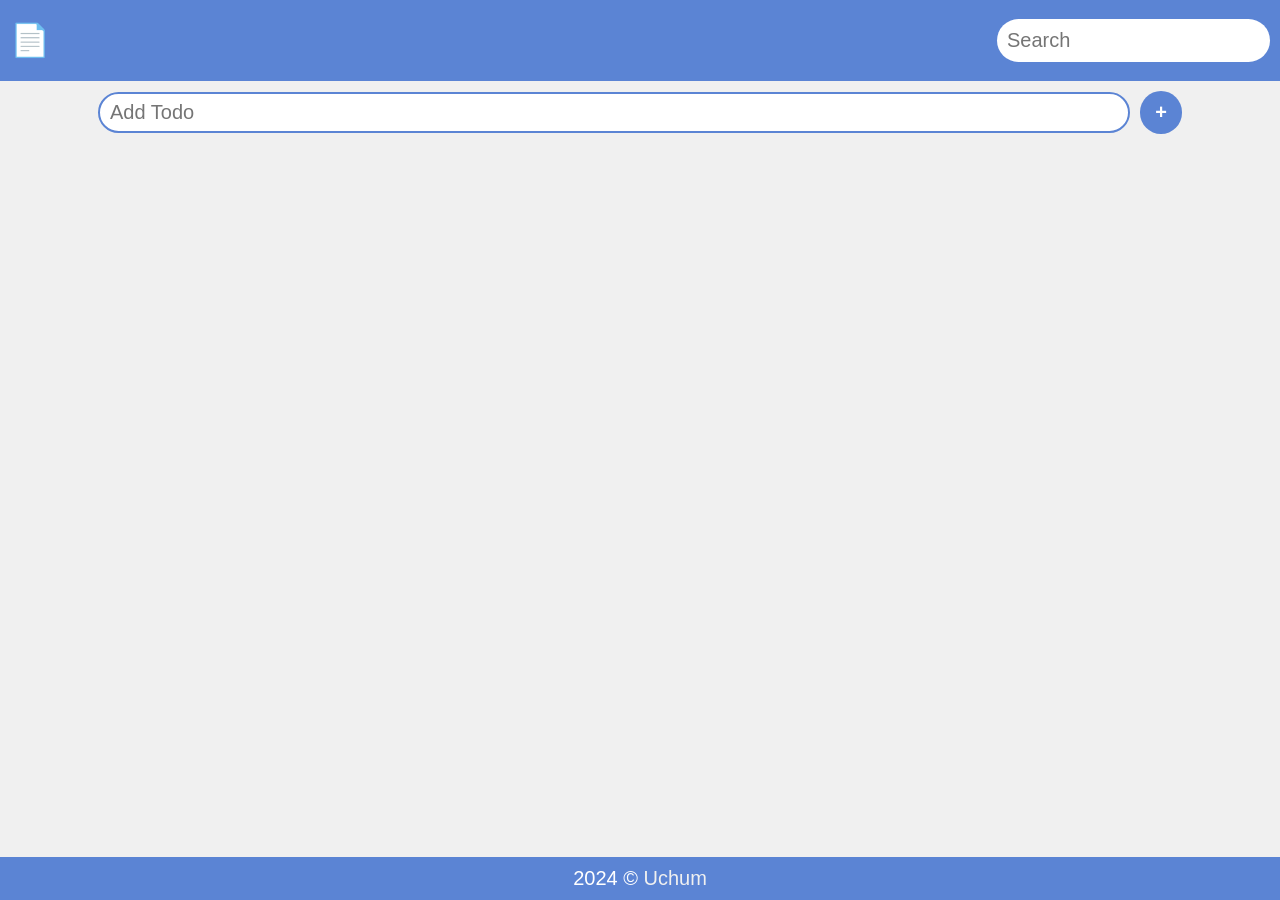
<file: web-development/index.html>
<!DOCTYPE html>
<html lang="en">
<head>
    <meta charset="UTF-8">
    <meta name="viewport" content="width=device-width, initial-scale=1.0">
    <title>Document</title>
    <link rel="stylesheet" href="style.css">
</head>
<body>
    <header>
        <h1 class="title">📄</h1>
        <div class="search">
            <input type="text" id="search-todo" placeholder="Search">
        </div>
    </header>

    <!--   Add Todo   -->
    <section>
        <form class="add-todo" id="add-todo">
            <input type="text" id="input-todo" placeholder="Add Todo">
            <button type="submit" id="btn-add">+</button>
        </form>
    </section>

    <!--   Todo List   -->
    <section>
        <div class="list-todo">
            <ul id="list-todo">
            <!-- List Todo -->
<!--                <li>-->
<!--                     <div class="value-list completed">-->
<!--                            <input type="checkbox">-->
<!--                            <span>Todo 1</span>-->
<!--                     </div>-->
<!--                    <button class="delete">x</button>-->
<!--                </li>-->

            </ul>
        </div>
    </section>

    <!--   Footer   -->
    <footer>
        <div class="footer">
            <p>2024 &copy; <a href="#">Uchum</a></p>
        </div>
    </footer>

<script src="script.js"></script>
</body>
</html>
</file>
<file: web-development/style.css>
:root {
    --primary-color: #5b84d4;
    --secondary-color: #f0f0f0;
    --warning-color: #ff0000;
}

p {
    margin: 0;
    padding: 0;
}

a {
    text-decoration: none;
    color: var(--secondary-color)
}

body {
    font-family: Arial, sans-serif;
    background-color: #f0f0f0;
    margin: 0;
    padding: 0;
    display: flex;
    flex-direction: column;
    min-height: 100vh;

}

header {
    padding-inline: 10px;
    background-color: var(--primary-color);
    color: white;
    display: flex;
    justify-content: space-between;
    align-items: center;
}

.title {
    /*display: none;*/
}

.search {
    display: flex;
    justify-content: center;
    align-items: center;
    border-radius: 10px;
}

.search input {
    padding: 10px;
    border: none;
    font-size: 20px;
    border-radius: 24px;
}

.add-todo {
    display: flex;
    justify-content: center;
    align-items: center;
    padding: 10px;
    border-radius: 10px;
}

.add-todo input {
    padding: 7px 10px;
    border: 2px solid var(--primary-color);
    font-size: 20px;
    border-radius: 24px;
    width: 80%;
}

.add-todo button {
    padding: 10px;
    width: 42px;
    border: none;
    background-color: var(--primary-color);
    color: white;
    font-size: 20px;
    font-weight: 600;
    border-radius: 24px;
    margin-left: 10px;
    cursor: pointer;
}

/* List */
.list-todo {
    display: flex;
    flex-direction: column;
    align-items: center;
}



.list-todo ul {
    padding: 0;
    margin: 0;
    width: 100%;
}

li {
    list-style-type: none;
    background-color: white;
    padding: 10px;
    margin: 10px;
    border-radius: 10px;
    display: flex;
    justify-content: space-between;
    align-items: center;
}

.value-list {
    display: flex;
    align-items: center;
}

li .completed {
    text-decoration: line-through;
    color: gray;
}

li input {
    margin-right: 10px;
    width: 25px;
    height: 25px;
    cursor: pointer;
    accent-color: var(--primary-color);
    flex-shrink: 0;
}

li span {
    font-size: 20px;
}

li button {
    background-color: var(--warning-color);
    color: white;
    border: none;
    padding: 10px;
    font-size: 18px;
    font-weight: bold;
    width: 35px;
    border-radius: 10px;
    cursor: pointer;
    flex-shrink: 0;
}

/* Footer */
footer {
    background-color: var(--primary-color);
    color: white;
    padding: 10px;
    text-align: center;
    font-size: 20px;
    margin-top: auto;
}
</file>
